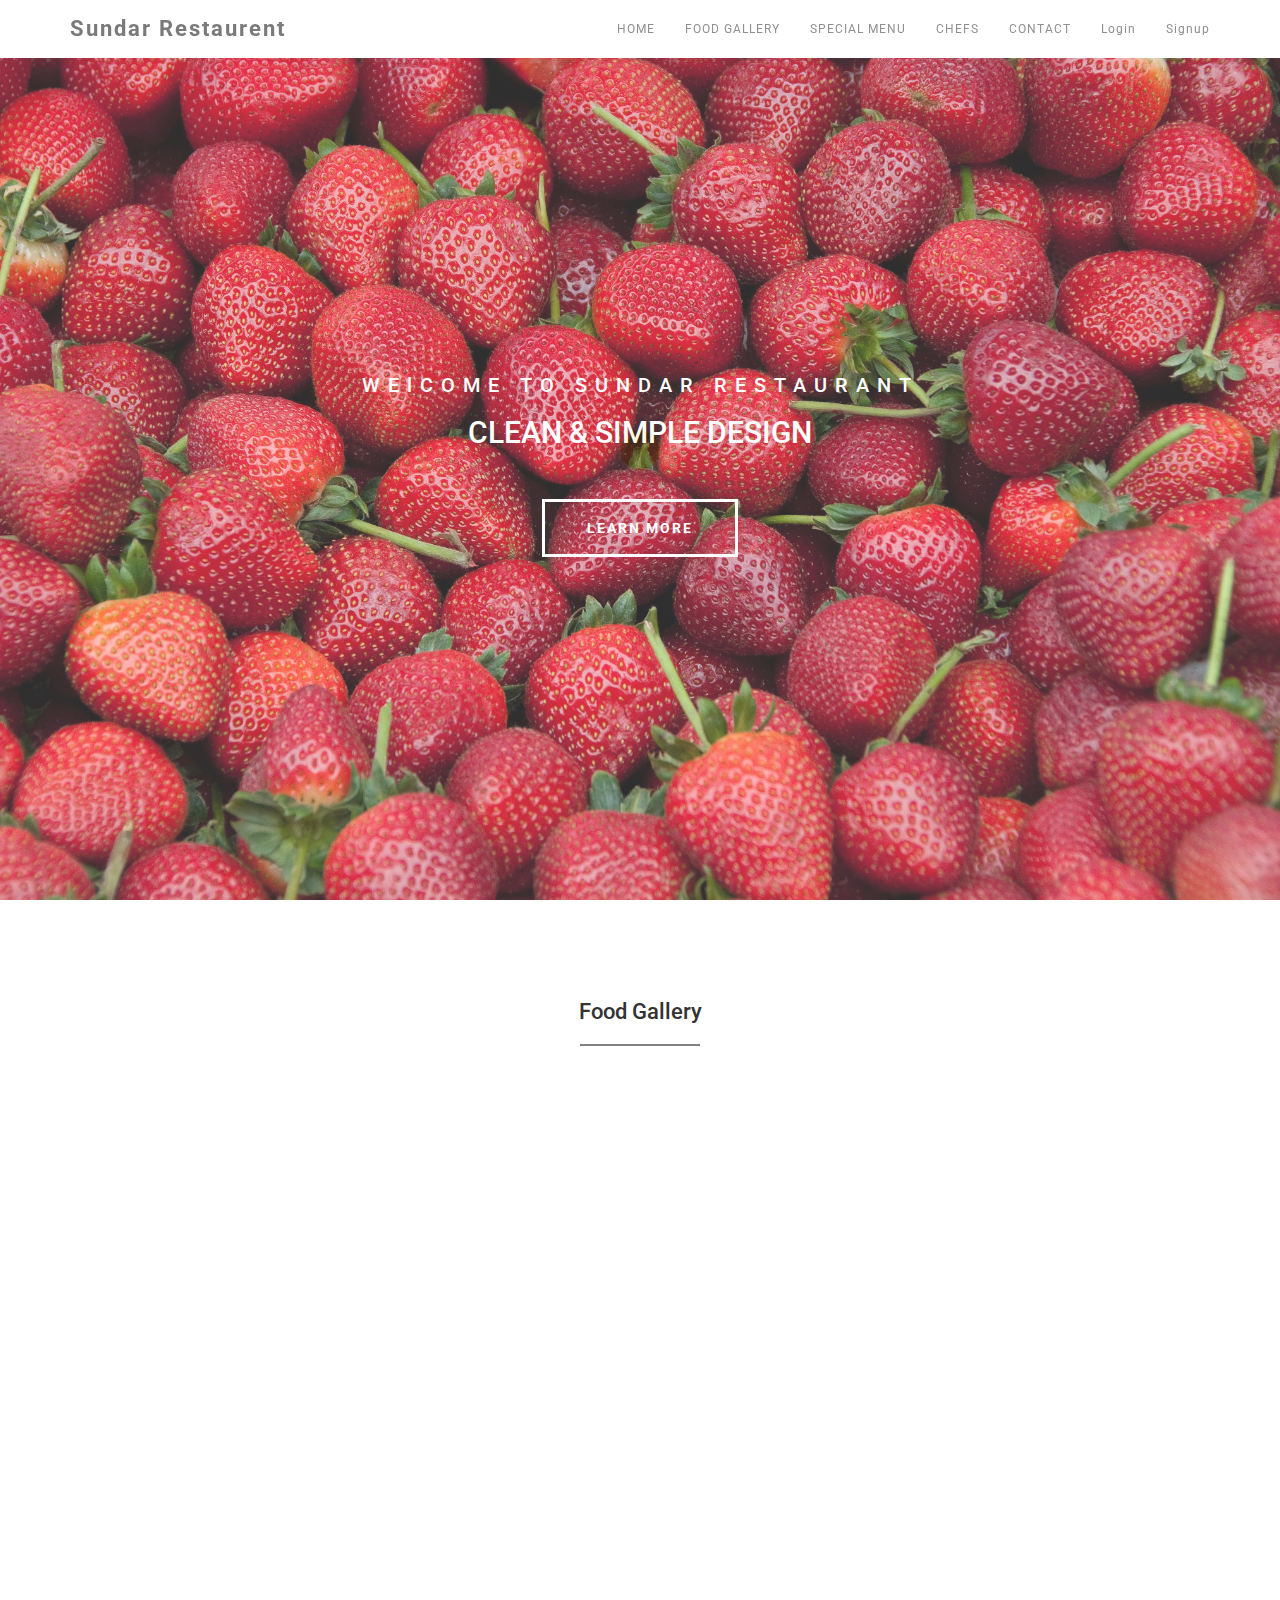
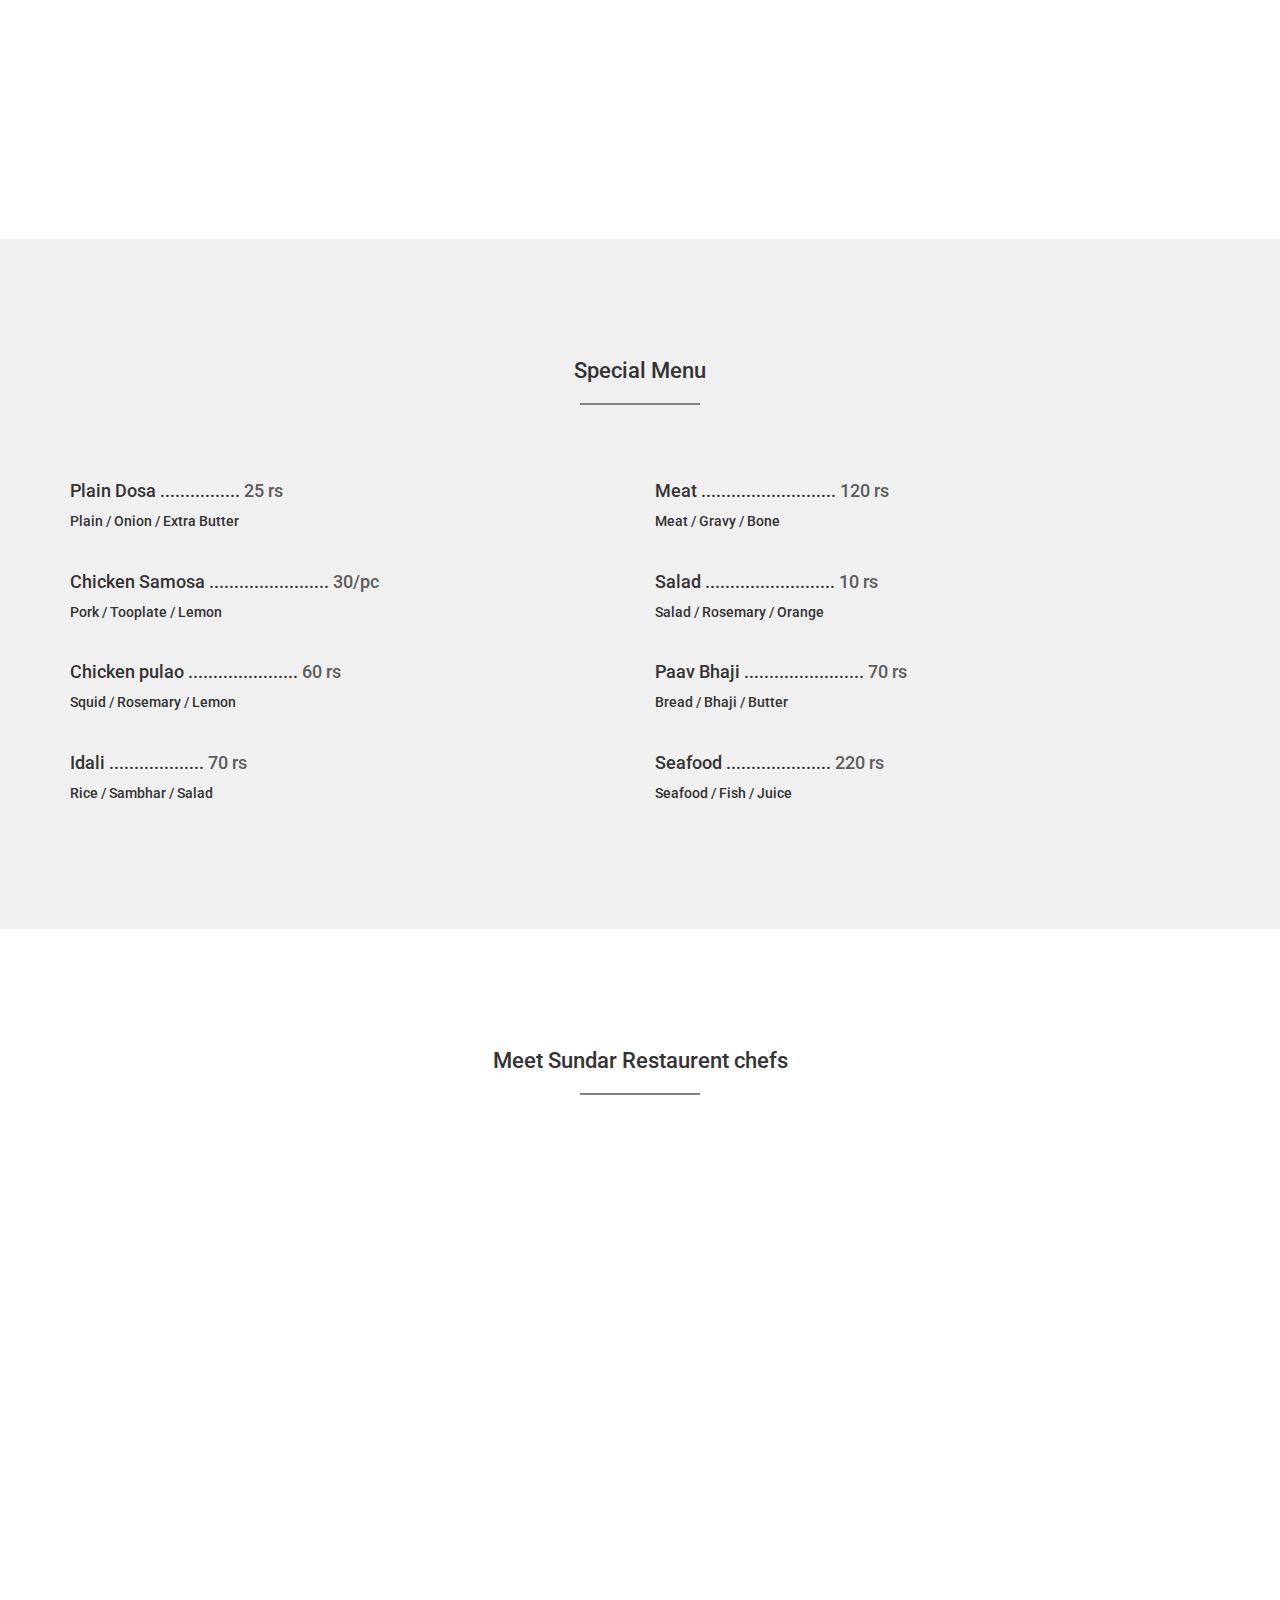
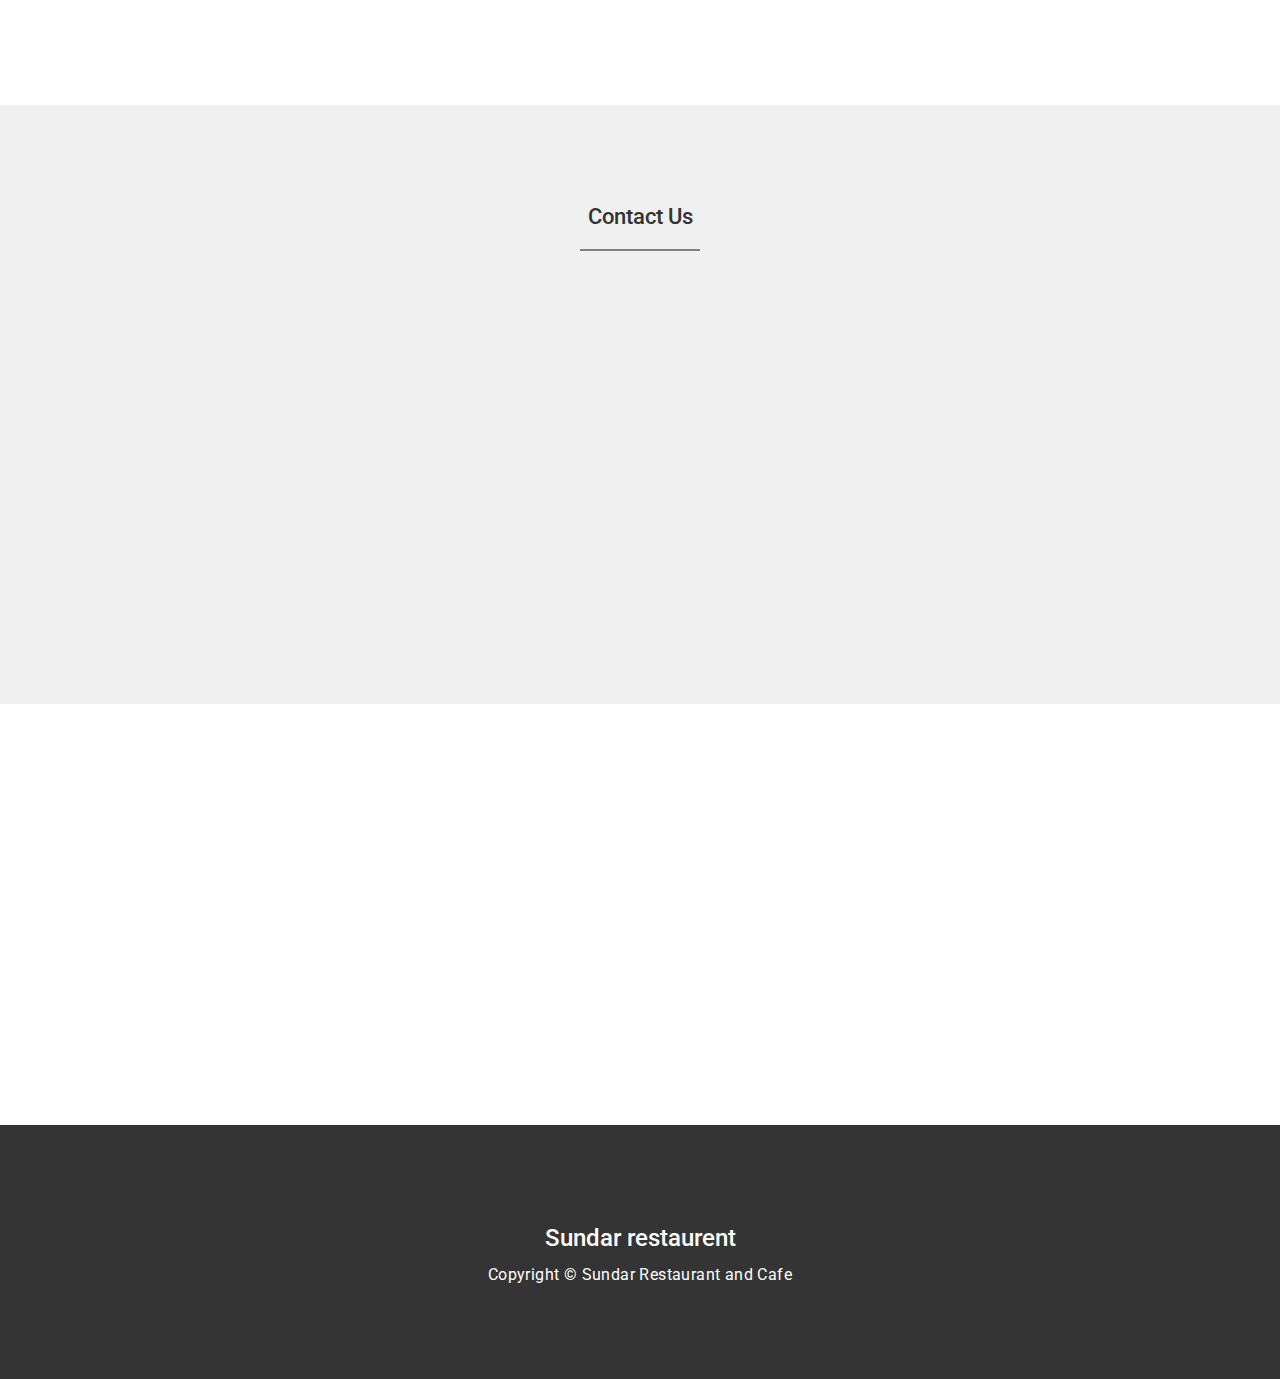
<file: index.html>
<!DOCTYPE html>
<html lang="en">
<head>
	<meta charset="utf-8">
	<title>Restaurent</title>

	<meta http-equiv="X-UA-Compatible" content="IE=Edge">
	<meta name="viewport" content="width=device-width, initial-scale=1">

	

	<link rel="stylesheet" href="css/bootstrap.min.css">
	<link rel="stylesheet" href="css/animate.min.css">
	<link rel="stylesheet" href="css/font-awesome.min.css">
	<link rel="stylesheet" href="css/nivo-lightbox.css">
	<link rel="stylesheet" href="css/nivo_themes/default/default.css">
	<link rel="stylesheet" href="css/style.css">
	<link href='https://fonts.googleapis.com/css?family=Roboto:400,500' rel='stylesheet' type='text/css'>
</head>
<body>


<section class="preloader">
	<div class="sk-spinner sk-spinner-pulse"></div>
</section>

<!-- navigation section -->
<section class="navbar navbar-default navbar-fixed-top" role="navigation">
	<div class="container">
		<div class="navbar-header">
			
			<a href="#" class="navbar-brand">Sundar Restaurent</a>
		</div>
		<div class="collapse navbar-collapse">
			<ul class="nav navbar-nav navbar-right">
				<li><a href="#home">HOME</a></li>
				<li><a href="#gallery">FOOD GALLERY</a></li>
				<li><a href="#menu">SPECIAL MENU</a></li>
				<li><a href="#team">CHEFS</a></li>
				<li><a href="#contact">CONTACT</a></li>
				<li><a href="login/login.html">Login</a></li>
				<li><a href="Signup/Signup.html">Signup</a></li>
			</ul>
		</div>
	</div>
</section>



<section id="home" class="parallax-section">
	<div class="container">
		<div class="row">
			<div class="col-md-12 col-sm-12">
				<h1>WElCOME TO SUNDAR RESTAURANT</h1>
				<h2>CLEAN &amp; SIMPLE DESIGN</h2>
				<a href="#gallery" class=" btn btn-default">LEARN MORE</a>
			</div>
		</div>
	</div>		
</section>



<section id="gallery" class="parallax-section">
	<div class="container">
		<div class="row">
			<div class="col-md-offset-2 col-md-8 col-sm-12 text-center">
				<h1 class="heading">Food Gallery</h1>
				<hr>
			</div>
			<div class="col-md-4 col-sm-4 wow fadeInUp" data-wow-delay="0.3s">
				<a href="images/gallery-img1.jpg" data-lightbox-gallery="zenda-gallery"><img src="images/gallery-img1.jpg" alt="gallery img"></a>
				<div>
					<h3> Prawn</h3>
					<span>Seafood / Shrimp / Lemon</span>
				</div>
				<a href="images/gallery-img2.jpg" data-lightbox-gallery="zenda-gallery"><img src="images/gallery-img2.jpg" alt="gallery img"></a>
				<div>
					<h3> Vegetables</h3>
					<span>Tomato / Potato / Garlic</span>
				</div>
			</div>
			<div class="col-md-4 col-sm-4 wow fadeInUp" data-wow-delay="0.6s">
				<a href="images/gallery-img3.jpg" data-lightbox-gallery="zenda-gallery"><img src="images/gallery-img3.jpg" alt="gallery img"></a>
				<div>
					<h3>Bakery</h3>
					<span>Bread / Cream / Choclate</span>
				</div>
			</div>
			<div class="col-md-4 col-sm-4 wow fadeInUp" data-wow-delay="0.9s">
				<a href="images/gallery-img4.jpg" data-lightbox-gallery="zenda-gallery"><img src="images/gallery-img4.jpg" alt="gallery img"></a>
				<div>
					<h3> Salad</h3>
					<span>Chicken / Onion / Green</span>
				</div>
				<a href="images/gallery-img5.jpg" data-lightbox-gallery="zenda-gallery"><img src="images/gallery-img5.jpg" alt="gallery img"></a>
				<div>
					<h3> Pizza</h3>
					<span>Regular / combo / mini</span>
				</div>
			</div>
		</div>
	</div>
</section>


<div id="menu">
<section " class="parallax-section">
	<div class="container">
		<div class="row">
			<div class="col-md-offset-2 col-md-8 col-sm-12 text-center">
				<h1 class="heading">Special Menu</h1>
				<hr>
			</div>
			<div class="col-md-6 col-sm-6">
				<h4>Plain Dosa ................ <span>25 rs</span></h4>
				<h5>Plain / Onion  / Extra Butter</h5>
			</div>
			<div class="col-md-6 col-sm-6">
				<h4> Meat ........................... <span>120 rs</span></h4>
				<h5>Meat / Gravy / Bone</h5>
			</div>
			<div class="col-md-6 col-sm-6">
				<h4>Chicken Samosa ........................ <span>30/pc</span></h4>
				<h5>Pork / Tooplate / Lemon</h5>
			</div>
			<div class="col-md-6 col-sm-6">
				<h4> Salad .......................... <span>10 rs</span></h4>
				<h5>Salad / Rosemary / Orange</h5>
			</div>
			<div class="col-md-6 col-sm-6">
				<h4>Chicken pulao ...................... <span>60 rs</span></h4>
				<h5>Squid / Rosemary / Lemon</h5>
			</div>
			<div class="col-md-6 col-sm-6">
				<h4>Paav Bhaji ........................ <span>70 rs</span></h4>
				<h5>Bread / Bhaji / Butter</h5>
			</div>
			<div class="col-md-6 col-sm-6">
				<h4>Idali ................... <span>70 rs</span></h4>
				<h5>Rice / Sambhar / Salad</h5>
			</div>
			<div class="col-md-6 col-sm-6">
				<h4> Seafood ..................... <span>220 rs</span></h4>
				<h5>Seafood / Fish / Juice</h5>
			</div>
		</div>
	</div>
</section>		
</div>



<section  id="team" class="parallax-section">
	<div class="container">
		<div class="row">
			<div class="col-md-offset-2 col-md-8 col-sm-12 text-center">
				<h1 class="heading">Meet Sundar Restaurent chefs</h1>
				<hr>
			</div>
			<div class="col-md-4 col-sm-4 wow fadeInUp" data-wow-delay="0.3s">
				<img src="images/team1.jpg" class="img-responsive center-block" alt="team img">
				<h4>Yusra </h4>
				<h3>Main Chef</h3>
			</div>
			<div class="col-md-4 col-sm-4 wow fadeInUp" data-wow-delay="0.6s">
				<img src="images/team2.jpg" class="img-responsive center-block" alt="team img">
				<h4>Angela</h4>
				<h3>Pizza Specialist</h3>
			</div>
			<div class="col-md-4 col-sm-4 wow fadeInUp" data-wow-delay="0.9s">
				<img src="images/team3.jpg" class="img-responsive center-block" alt="team img">
				<h4>Xoxo</h4>
				<h3>New Baker</h3>
			</div>
		</div>
	</div>
</section>



<section id="contact" class="parallax-section">
	<div class="container">
		<div class="row">
			<div class="col-md-offset-1 col-md-10 col-sm-12 text-center">
				<h1 class="heading">Contact Us</h1>
				<hr>
			</div>
			<div class="col-md-offset-1 col-md-10 col-sm-12 wow fadeIn" data-wow-delay="0.9s">
				<form action="#" method="post">
					<div class="col-md-6 col-sm-6">
						<input name="name" type="text" class="form-control" id="name" placeholder="Name">
				  </div>
					<div class="col-md-6 col-sm-6">
						<input name="email" type="email" class="form-control" id="email" placeholder="Email">
				  </div>
					<div class="col-md-12 col-sm-12">
						<textarea name="message" rows="8" class="form-control" id="message" placeholder="Message"></textarea>
					</div>
					<div class="col-md-offset-3 col-md-6 col-sm-offset-3 col-sm-6">
						<input name="submit" type="submit" class="form-control" id="submit" value="make a reservation">
					</div>
				</form>
			</div>
			<div class="col-md-2 col-sm-1"></div>
		</div>
	</div>
</section>



<footer class="parallax-section">
	<div class="container">
		<div class="row">
			<div class="col-md-4 col-sm-4 wow fadeInUp" data-wow-delay="0.6s">
				<h2 id="heading">Contact Info.</h2>
				<div class="ph">
					<p><i class="fa fa-phone"></i> Phone</p>
					<h4>090-080-0760</h4>
				</div>
				<div class="address">
					<p><i class="fa fa-map-marker"></i> Our Location</p>
					<h4>Rania Kanpur Uttar pradesh India</h4>
				</div>
			</div>
			<div class="col-md-4 col-sm-4 wow fadeInUp" data-wow-delay="0.6s">
				<h2 class="heading">Open Hours</h2>
					<p>Sunday <span>10:30 AM - 10:00 PM</span></p>
					<p>Mon-Fri <span>11:00 AM - 8:00 PM</span></p>
					<p>Saturday <span>12:30 PM - 01:00 AM</span></p>
			</div>
			<div class="col-md-4 col-sm-4 wow fadeInUp" data-wow-delay="0.6s">
				<h2 class="heading">Follow Us</h2>
				<ul class="social-icon">
					<li><a href="#" class="fa fa-facebook wow bounceIn" data-wow-delay="0.3s"></a></li>
					<li><a href="#" class="fa fa-twitter wow bounceIn" data-wow-delay="0.6s"></a></li>
					<li><a href="#" class="fa fa-behance wow bounceIn" data-wow-delay="0.9s"></a></li>
					<li><a href="#" class="fa fa-dribbble wow bounceIn" data-wow-delay="0.9s"></a></li>
					<li><a href="#" class="fa fa-github wow bounceIn" data-wow-delay="0.9s"></a></li>
				</ul>
			</div>
		</div>
	</div>
</footer>



<section id="copyright">
	<div class="container">
		<div class="row">
			<div class="col-md-12 col-sm-12">
				<h3>Sundar restaurent</h3>
				<p>Copyright © Sundar Restaurant and Cafe 
                

			</div>
		</div>
	</div>
</section>

	
<script src="js/jquery.js"></script>
<script src="js/bootstrap.min.js"></script>
<script src="js/jquery.parallax.js"></script>
<script src="js/smoothscroll.js"></script>
<script src="js/nivo-lightbox.min.js"></script>
<script src="js/wow.min.js"></script>
<script src="js/custom.js"></script>

</body>
</html>
</file>
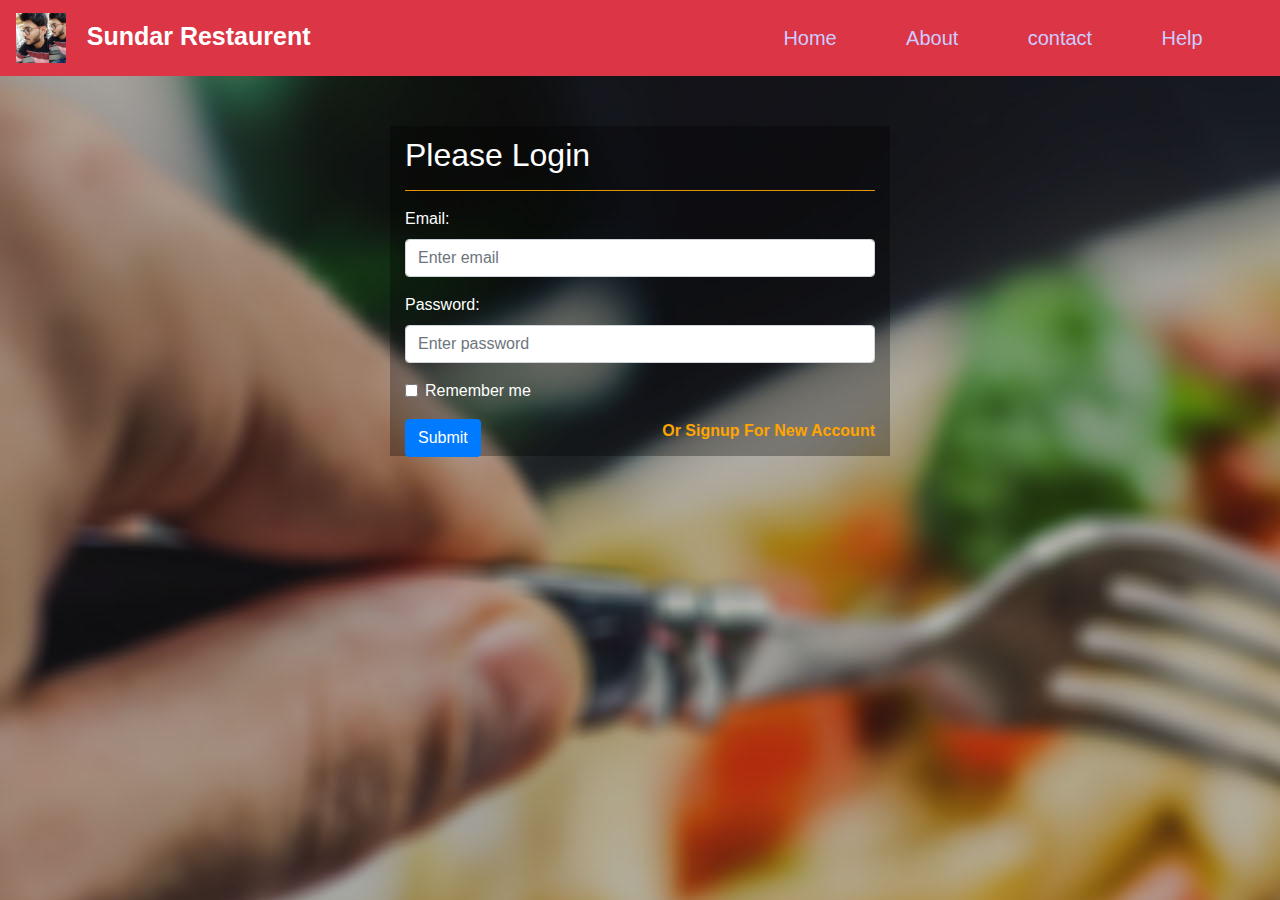
<file: login/login.html>
<!DOCTYPE html>
<html>
<head>
	<title>Sundar Store</title>
	<link rel="stylesheet" type="text/css" href="css/bootstrap.css">
	<link rel="stylesheet" type="text/css" href="style.css">
	<link rel="stylesheet" type="text/css" href="js/bootstrap.js">
</head>
<body>
	<nav class="navbar navbar-expand-sm bg-danger navbar-primary">

		<a class="navbar-brand" href="#">
		<img src="logo.jpg" height="50px" width="50px;">&nbsp;&nbsp;&nbsp;Sundar Restaurent</a>
		<ul class ="navbar-nav ml-auto ">
			<li class="nav-item">
				<a class="nav-link" href="../index.html#home" style="color: #ccccff">Home</a>
			</li>
			    &nbsp;&nbsp;&nbsp;&nbsp;&nbsp;&nbsp;&nbsp;&nbsp;&nbsp;&nbsp;&nbsp;&nbsp;
			<li class="nav-item">
				<a class="nav-link" href="../index.html#team"style="color: #ccccff">About</a></li>
				&nbsp;&nbsp;&nbsp;&nbsp;&nbsp;&nbsp;&nbsp;&nbsp;&nbsp;&nbsp;&nbsp;&nbsp;
			<li class="nav-item">
				<a class="nav-link" href="../index.html#heading"style="color: #ccccff">contact</a></li>
				&nbsp;&nbsp;&nbsp;&nbsp;&nbsp;&nbsp;&nbsp;&nbsp;&nbsp;&nbsp;&nbsp;&nbsp;
			<li class="nav-item">
				<a class="nav-link" href="../index.html#contact"style="color: #ccccff">Help</a></li></ul>
				&nbsp;&nbsp;&nbsp;&nbsp;&nbsp;&nbsp;&nbsp;&nbsp;&nbsp;&nbsp;&nbsp;&nbsp;
	</nav>




	<div class="container">
  <h2>Please Login</h2>
  <hr style="background-color: orange">
  <form action="login/action_page.php">
    <div class="form-group">
      <label for="email">Email:</label>
      <input type="email" class="form-control" id="email" placeholder="Enter email" name="email" required="">
    </div>
    <div class="form-group">
      <label for="pwd">Password:</label>
      <input type="password" class="form-control" id="pwd" placeholder="Enter password" name="pswd" required="">
    </div>
    <div class="form-group form-check">
      <label class="form-check-label">
        <input class="form-check-input" type="checkbox" name="remember"> Remember me
      </label>
    </div>
    <button type="submit" class="btn btn-primary">Submit</button>
    <a class="signup" href="../signup/signup.html">Or Signup For New Account</a>
  
   
  </form>
</div>

			
</body>
</html>
</file>
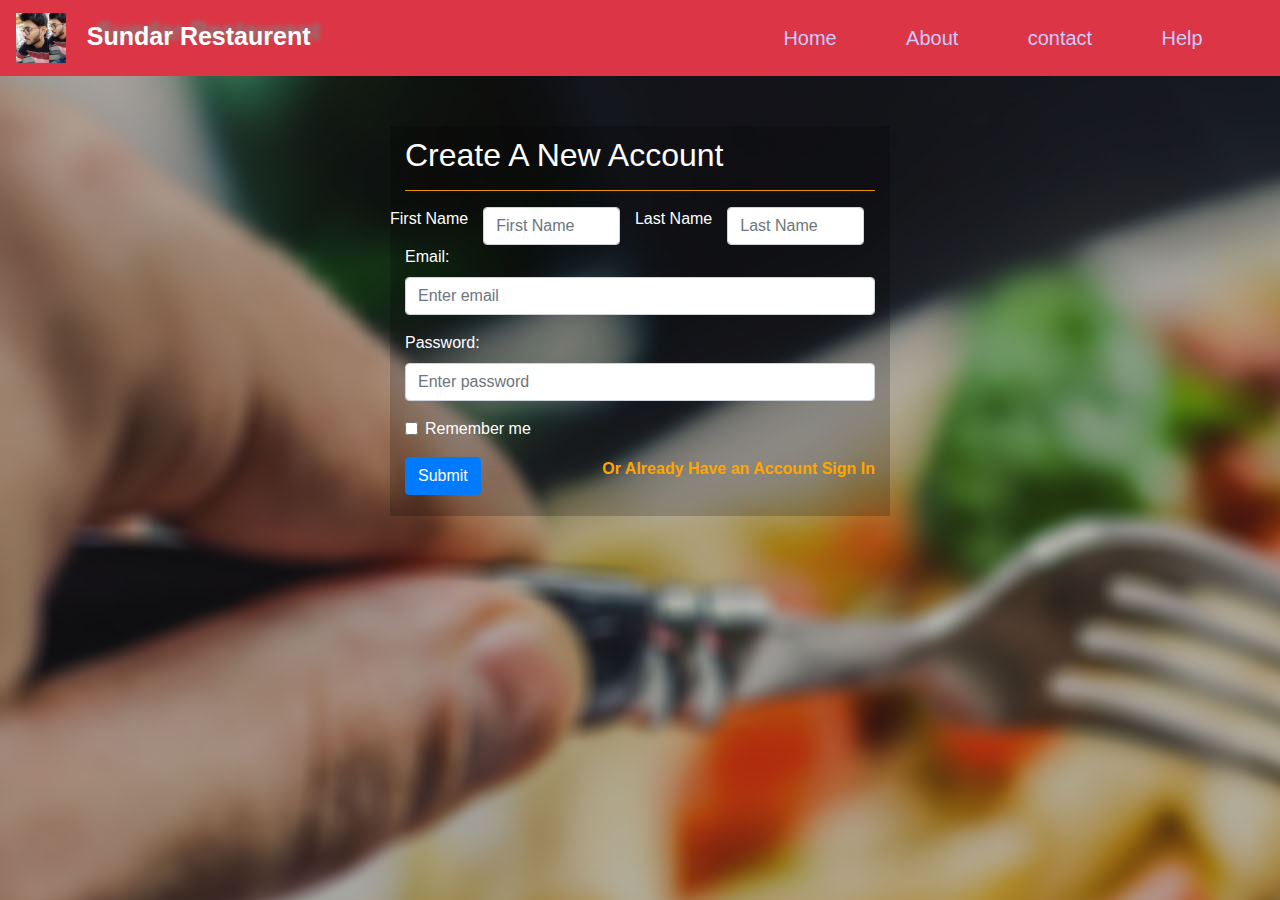
<file: signup/signup.html>
<!DOCTYPE html>
<html>
<head>
	<title>Sundar Store</title>
	<link rel="stylesheet" type="text/css" href="css/bootstrap.css">
	<link rel="stylesheet" type="text/css" href="style.css">
	<link rel="stylesheet" type="text/css" href="js/bootstrap.js">
</head>
<body>
	<nav class="navbar navbar-expand-sm bg-danger navbar-primary">

		<a class="navbar-brand" href="#">
		<img src="logo.jpg" height="50px" width="50px;">&nbsp;&nbsp;&nbsp;Sundar Restaurent</a>
		<ul class ="navbar-nav ml-auto ">
			<li class="nav-item"><a class="nav-link" href="../index.html#home" style="color: #ccccff">Home</a></li>&nbsp;&nbsp;&nbsp;&nbsp;&nbsp;&nbsp;&nbsp;&nbsp;&nbsp;&nbsp;&nbsp;&nbsp;
			<li class="nav-item"><a class="nav-link" href="../index.html#team"style="color: #ccccff">About</a></li>&nbsp;&nbsp;&nbsp;&nbsp;&nbsp;&nbsp;&nbsp;&nbsp;&nbsp;&nbsp;&nbsp;&nbsp;
			<li class="nav-item"><a class="nav-link" href="../index.html#heading"style="color: #ccccff">contact</a></li>&nbsp;&nbsp;&nbsp;&nbsp;&nbsp;&nbsp;&nbsp;&nbsp;&nbsp;&nbsp;&nbsp;&nbsp;
			<li class="nav-item"><a class="nav-link" href="../index.html#contact"style="color: #ccccff">Help</a></li></ul>&nbsp;&nbsp;&nbsp;&nbsp;&nbsp;&nbsp;&nbsp;&nbsp;&nbsp;&nbsp;&nbsp;&nbsp;
	</nav>




	<div class="container">
  <h2>Create A New Account</h2>
  <hr style="background-color: orange">
  <form action="signup/action_page.php">
    <div class="form-group">
    	<div class="row">
    		 <label for="Fname">First Name</label>
      <div class="col-4">
        <input type="text" class="form-control" id="fname" placeholder="First Name" name="fname">
      </div>
       <label for="lname">Last Name</label>
      <div class="col-4">
        <input type="password" class="form-control"id="lname" placeholder="Last Name" name="lname">
      </div>
    </div>












      <label for="email">Email:</label>
      <input type="email" class="form-control" id="email" placeholder="Enter email" name="email" required="">
    </div>
    <div class="form-group">
      <label for="pwd">Password:</label>
      <input type="password" class="form-control" id="pwd" placeholder="Enter password" name="pswd" required="">
    </div>
    <div class="form-group form-check">
      <label class="form-check-label">
        <input class="form-check-input" type="checkbox" name="remember"> Remember me
      </label>
    </div>
    <button type="submit" class="btn btn-primary">Submit</button>
    <a class="login" href="../login/login.html"> Or Already Have an Account Sign In</a>
  
   
  </form>
</div>

			
</body>
</html>
</file>
<file: css/style.css>
body
	{
		background: #ffffff;
    font-family: 'Roboto', sans-serif;
    font-weight: 400;
    position: relative;
	}

.heading {
  font-size: 22px;
  font-weight: 500;
}

.subheading {
  font-size: 16px;
  padding-bottom: 60px;
}

p {
  color: #848484;
  font-weight: 400;
  font-size: 16px;
  letter-spacing: 0.4px;
  line-height: 28px;
}

hr {
	border-top: 2px solid #828282;
	width: 120px;
}

#menu, #gallery, #team {
	padding-top: 100px;
	padding-bottom: 100px;
}
#menu, #contact {
  background: #f0f0f0;
}

.parallax-section {
  background-attachment: fixed !important;
  background-size: cover !important;
}

/* preloader section */
.preloader  {
        position: fixed;
        top: 0;
        left: 0;
        width: 100%;
        height: 100%;
        z-index: 99999;
        display: -webkit-flex;
        display: -ms-flexbox;
        display: flex;
        -webkit-flex-flow: row nowrap;
            -ms-flex-flow: row nowrap;
                flex-flow: row nowrap;
        -webkit-justify-content: center;
            -ms-flex-pack: center;
                justify-content: center;
        -webkit-align-items: center;
            -ms-flex-align: center;
                align-items: center;
        background: none repeat scroll 0 0 #fff;
    }
.sk-spinner-pulse {
  width: 40px;
  height: 40px;
  background-color: #F6D76B;
  border-radius: 100%;
  -webkit-animation: sk-pulseScaleOut 1s infinite ease-in-out;
          animation: sk-pulseScaleOut 1s infinite ease-in-out; }

@-webkit-keyframes sk-pulseScaleOut {
  0% {
    -webkit-transform: scale(0);
            transform: scale(0); }
  100% {
    -webkit-transform: scale(1);
            transform: scale(1);
    opacity: 0; } }

@keyframes sk-pulseScaleOut {
  0% {
    -webkit-transform: scale(0);
            transform: scale(0); }
  100% {
    -webkit-transform: scale(1);
            transform: scale(1);
    opacity: 0; } }


/* start navigation */
.navbar-default {
  background: #ffffff;
  box-shadow: 0px 2px 8px 0px rgba(50, 50, 50, 0.04);
  border: none;
  margin-bottom: 0;
}
.navbar-brand, .navbar-nav li a {
  line-height: 28px;
}
.navbar-default .navbar-brand  {
  color: #5C5C5C;
  font-size: 22px;
  font-weight: bold;
  letter-spacing: 2px;
}
.navbar-default .navbar-nav li a {
  font-size: 12px;
  letter-spacing: 1px;
}

/* home section */
#home {
  background: url('../images/home-bg.jpg') 50% 0 repeat-y fixed;
  -webkit-background-size: cover;
  background-size: cover;
  background-position: center;
  color: #ffffff;
  display: -webkit-box;
  display: -webkit-flex;
  display: -ms-flexbox;
  display: flex;
  -webkit-box-align: center;
  -webkit-align-items: center;
      -ms-flex-align: center;
          align-items: center;
  height: 100vh;
  text-align: center;
}
#home h1 {
  font-size: 20px;
  letter-spacing: 8px;
  font-style: normal;
  padding-top: 10px;
}
#home .btn {
  background: transparent;
  border-radius: 0;
  border: 3px solid #ffffff;
  color: #ffffff;
  font-weight: bold;
  letter-spacing: 2px;
  padding: 16px 42px;
  margin-top: 40px;
  transition: all 0.4s ease-in-out;
}
#home .btn:hover {
  background: #ffffff;
  color: #202020;
}

/* team section */
#team {
  text-align: center;
}
#team h3 {
  font-size: 18px;
  line-height: 4px;
}
#team h4 {
  color: #5C5C5C;
  padding-top: 24px;
}
#team .col-md-4 {
 padding-top: 42px;
}

/* menu section */
#menu h4 {
	line-height: 1.5;
}
#menu .col-md-8 {
  padding-bottom: 42px;
}
#menu .col-md-6 {
  padding-bottom: 18px;
}
#menu span {
  color: #5C5C5C;
}

/* gallery section */
#gallery {
  padding-top: 80px;
  padding-bottom: 80px;
}
#gallery .col-md-4 {
  padding-top: 52px;
}
#gallery img {
  width: 100%;
  padding-bottom: 18px;
}
#gallery .col-md-4 div {
  position: relative;
  bottom: 18px;
  padding-bottom: 12px;
}
#gallery h3 {
  font-size: 18px;
  line-height: 8px;
}

/* contact section */
#contact {
  padding-top: 80px;
  padding-bottom: 100px;
}
#contact .col-md-8 {
  margin-bottom: 32px;
}
#contact .form-control {
  background: #ffffff;
  border: none;
  border-radius: 0;
  box-shadow: none;
  margin-top: 10px;
  margin-bottom: 10px;
  transition: all 0.4s ease-in-out;
}
#contact .form-control:focus {
  border-color: #f9f9f9;
}
#contact input {
  height: 48px;
}
#contact input[type="submit"] {
  background: transparent;
  border: 2px solid #999;
  border-radius: 10px;
  letter-spacing: 2px;
  margin-top: 12px;
  height: 50px;
}
#contact input[type="submit"]:hover {
  background: #999;
  color: #ffffff;
}

/* footer section */
footer {
  background: url('../images/footer-bg.jpg') 50% 0 repeat-y fixed;
  -webkit-background-size: cover;
  background-size: cover;
  background-position: center;
  color: #ffffff;
  padding-top: 80px;
  padding-bottom: 80px;
}
footer h2 {
  padding-bottom: 14px;
}
footer h3 {
  padding-top: 8px;
}
footer p {
  color: #ffffff;
}
footer span {
  font-weight: bold;
  padding-left: 24px;
}
footer .ph, footer .address {
  padding-top: 12px;
  padding-bottom: 12px;
}
footer .fa {
  font-size: 12px;
  padding-right: 10px;
}

/* social icon */
.social-icon {
  padding: 0;
}
.social-icon li {
  list-style: none;
  display: inline-block;
  padding: 0;
}
.social-icon li a {
  background: #f0f0f0;
  border-radius: 50%;
  color: #5C5C5C;
  font-size: 16px;
  width: 48px;
  height: 48px;
  line-height: 48px;
  text-align: center;
  text-decoration: none;
  transition: all 0.4s ease-in-out;
  margin-top: 12px;
  margin-right: 16px;
  top: 0;
  position: relative;
  padding: 0;
}
.social-icon li a:hover {
  background: #F6D76B;
  top: 5px;
}

/* copyright section */
#copyright {
  background: #343434;
  color: #ffffff;
  padding-top: 80px;
  padding-bottom: 80px;
  text-align: center;
}
#copyright p {
  color: #ffffff;
}
#copyright a {
  color: #ffffff;
}
#copyright a:hover {
  color: #FF0;
}
</file>
<file: login/style.css>
body{ background-image: url(bg.jpg);}
.navbar-brand{color:white; font-weight:bolder;  font-family:sans-serif; font-size: 25px;}
li{font-size: 20px}
li:hover{font-size: 150% ;transition: background-color .5s; text-shadow: 2px 1px grey;}
.container{color: white;background-color: rgba(0,0,0,0.3);height: 330px;width: 500px;padding-top:10px;margin-top: 50px;}
.signup{float:right;color:orange;text-decoration-line: none;font-weight: bolder;}


.navbar-default {
  background: #ffffff;
  box-shadow: 0px 2px 8px 0px rgba(50, 50, 50, 0.04);
  border: none;
  margin-bottom: 0;
}
.navbar-brand, .navbar-nav li a {
  line-height: 28px;
}
.navbar-default .navbar-brand  {
  color: #5C5C5C;
  font-size: 22px;
  font-weight: bold;
  letter-spacing: 2px;
}
.navbar-default .navbar-nav li a {
  font-size: 12px;
  letter-spacing: 1px;
}
</file>
<file: signup/style.css>
body{ background-image: url(bg.jpg);}
.navbar-brand{color:white; font-weight:bolder;  font-family:sans-serif; font-size: 25px;text-shadow: 10px -5px 5px grey;}
li{font-size: 20px}
li:hover{font-size: 150% ; text-shadow: 8px -5px 5px grey;}
.container{color: white;background-color: rgba(0,0,0,0.2);height: 390px;width: 500px;padding-top:10px;margin-top: 50px;}
.login{float:right;color:orange;text-decoration-line: none;font-weight: bolder;}


.navbar-default {
  background: #ffffff;
  box-shadow: 0px 2px 8px 0px rgba(50, 50, 50, 0.04);
  border: none;
  margin-bottom: 0;
}
.navbar-brand, .navbar-nav li a {
  line-height: 28px;
}
.navbar-default .navbar-brand  {
  color: #5C5C5C;
  font-size: 22px;
  font-weight: bold;
  letter-spacing: 2px;
}
.navbar-default .navbar-nav li a {
  font-size: 12px;
  letter-spacing: 1px;
}
</file>
<file: css/nivo_themes/default/default.css>
/*
 * Nivo Lightbox Default Theme v1.0
 * http://dev7studios.com/nivo-lightbox
 *
 * Copyright 2013, Dev7studios
 * Free to use and abuse under the MIT license.
 * http://www.opensource.org/licenses/mit-license.php
 */
 
.nivo-lightbox-theme-default.nivo-lightbox-overlay { 
	background: #666;
	background: rgba(0,0,0,0.6); 
}
.nivo-lightbox-theme-default .nivo-lightbox-content.nivo-lightbox-loading { background: url(loading.gif) no-repeat 50% 50%; }

.nivo-lightbox-theme-default .nivo-lightbox-nav {
	top: 10%;
	width: 8%;
	height: 80%;
	text-indent: -9999px;
	background-repeat: no-repeat;
	background-position: 50% 50%;
	opacity: 0.5;
}
.nivo-lightbox-theme-default .nivo-lightbox-nav:hover { 
	opacity: 1; 
	background-color: rgba(0,0,0,0.5);
}
.nivo-lightbox-theme-default .nivo-lightbox-prev { 
	background-image: url(prev.png); 
	border-radius: 0 3px 3px 0;
}
.nivo-lightbox-theme-default .nivo-lightbox-next { 
	background-image: url(next.png); 
	border-radius: 3px 0 0 3px;
}

.nivo-lightbox-theme-default .nivo-lightbox-close {
	display: block;
	background: url(close.png) no-repeat;
	width: 48px;
	height: 48px;
	text-indent: -9999px;
	padding: 5px;
	opacity: 0.5;
}
.nivo-lightbox-theme-default .nivo-lightbox-close:hover { opacity: 1; }

.nivo-lightbox-theme-default .nivo-lightbox-title-wrap { bottom: -7%; }
.nivo-lightbox-theme-default .nivo-lightbox-title {
	font: 14px/20px 'Helvetica Neue', Helvetica, Arial, sans-serif;
	font-style: normal;
	font-weight: normal;
	background: #000;
	color: #fff;
	padding: 7px 15px;
	border-radius: 30px;
}

.nivo-lightbox-theme-default .nivo-lightbox-image img {
	background: #fff;
	-webkit-box-shadow: 0px 1px 1px rgba(0,0,0,0.4);
	        box-shadow: 0px 1px 1px rgba(0,0,0,0.4);
}
.nivo-lightbox-theme-default .nivo-lightbox-ajax,
.nivo-lightbox-theme-default .nivo-lightbox-inline {
	background: #fff;
	padding: 40px;
	-webkit-box-shadow: 0px 1px 1px rgba(0,0,0,0.4);
	        box-shadow: 0px 1px 1px rgba(0,0,0,0.4);
}

@media (-webkit-min-device-pixel-ratio: 1.3),
       (-o-min-device-pixel-ratio: 2.6/2),
       (min--moz-device-pixel-ratio: 1.3),
       (min-device-pixel-ratio: 1.3),
       (min-resolution: 1.3dppx) {

	.nivo-lightbox-theme-default .nivo-lightbox-content.nivo-lightbox-loading { 
		background-image: url(loading@2x.gif); 
		-webkit-background-size: 32px 32px; 
		        background-size: 32px 32px;
	}
	.nivo-lightbox-theme-default .nivo-lightbox-prev { 
		background-image: url(prev@2x.png); 
		-webkit-background-size: 48px 48px; 
		        background-size: 48px 48px;
	}
	.nivo-lightbox-theme-default .nivo-lightbox-next { 
		background-image: url(next@2x.png); 
		-webkit-background-size: 48px 48px; 
		        background-size: 48px 48px;
	}
	.nivo-lightbox-theme-default .nivo-lightbox-close { 
		background-image: url(close@2x.png); 
		-webkit-background-size: 16px 16px; 
		        background-size: 16px 16px;
	}
	
}
</file>
